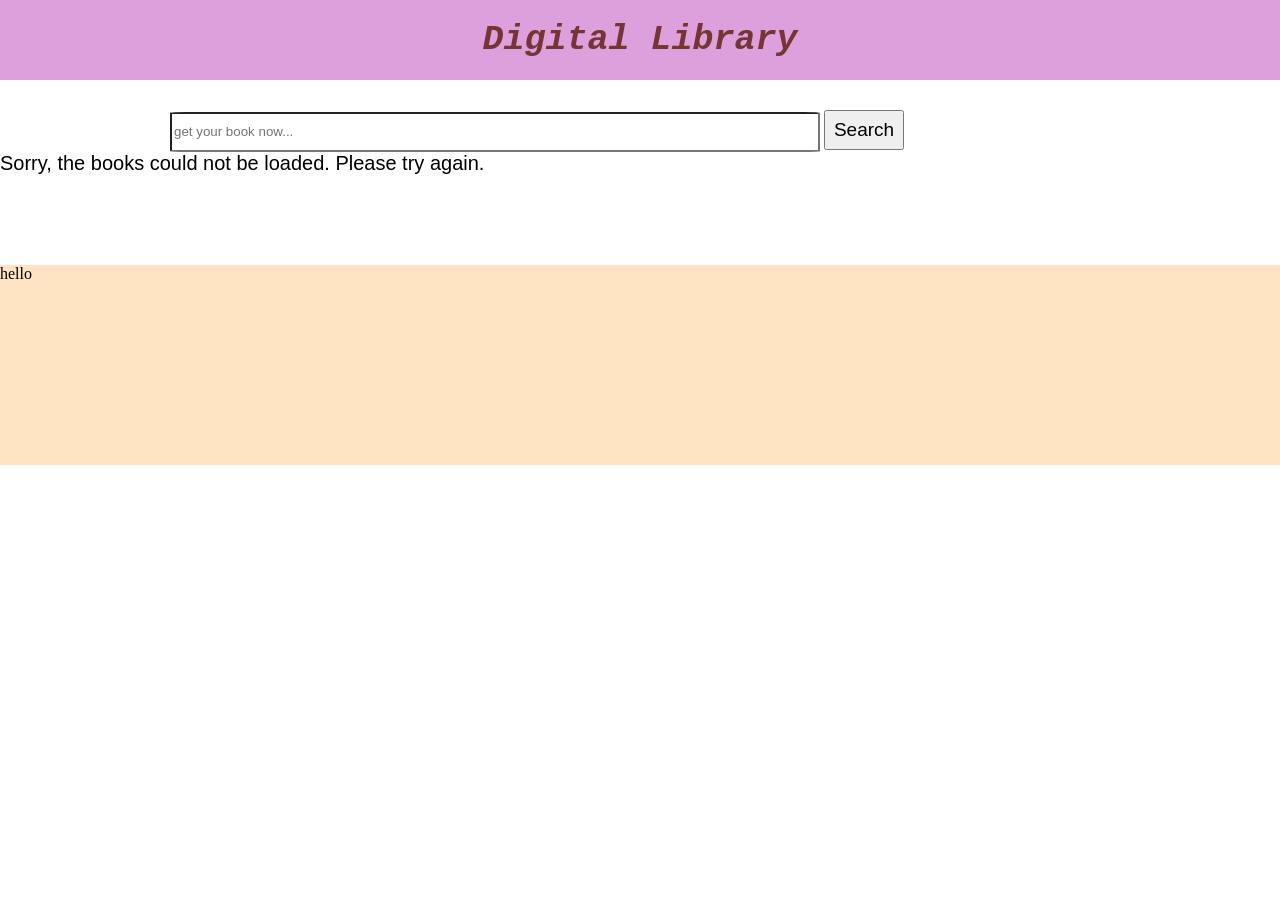
<file: index.html>
<!DOCTYPE html>
<html lang="en">
<head>
    <meta charset="UTF-8">
    <meta name="viewport" content="width=device-width, initial-scale=1.0">
    <link rel="stylesheet" href="style.css">
    <title>  Digi-Library </title>
</head>
<body>
    <div class="title-bar">
        <h1> Digital Library </h1>
    </div>
    <search>
  <form id="search-form">
    <input 
      type="search" 
      id="site-search" 
      name="q" 
      placeholder="get your book now..." 
      aria-label="Search for books"
      required>
    <button type="submit">Search</button>
  </form>
</search>
    <div id="books-container"></div>
    <footer> hello </footer>

     <script src="script.js"></script>
</body>
</html>
</file>
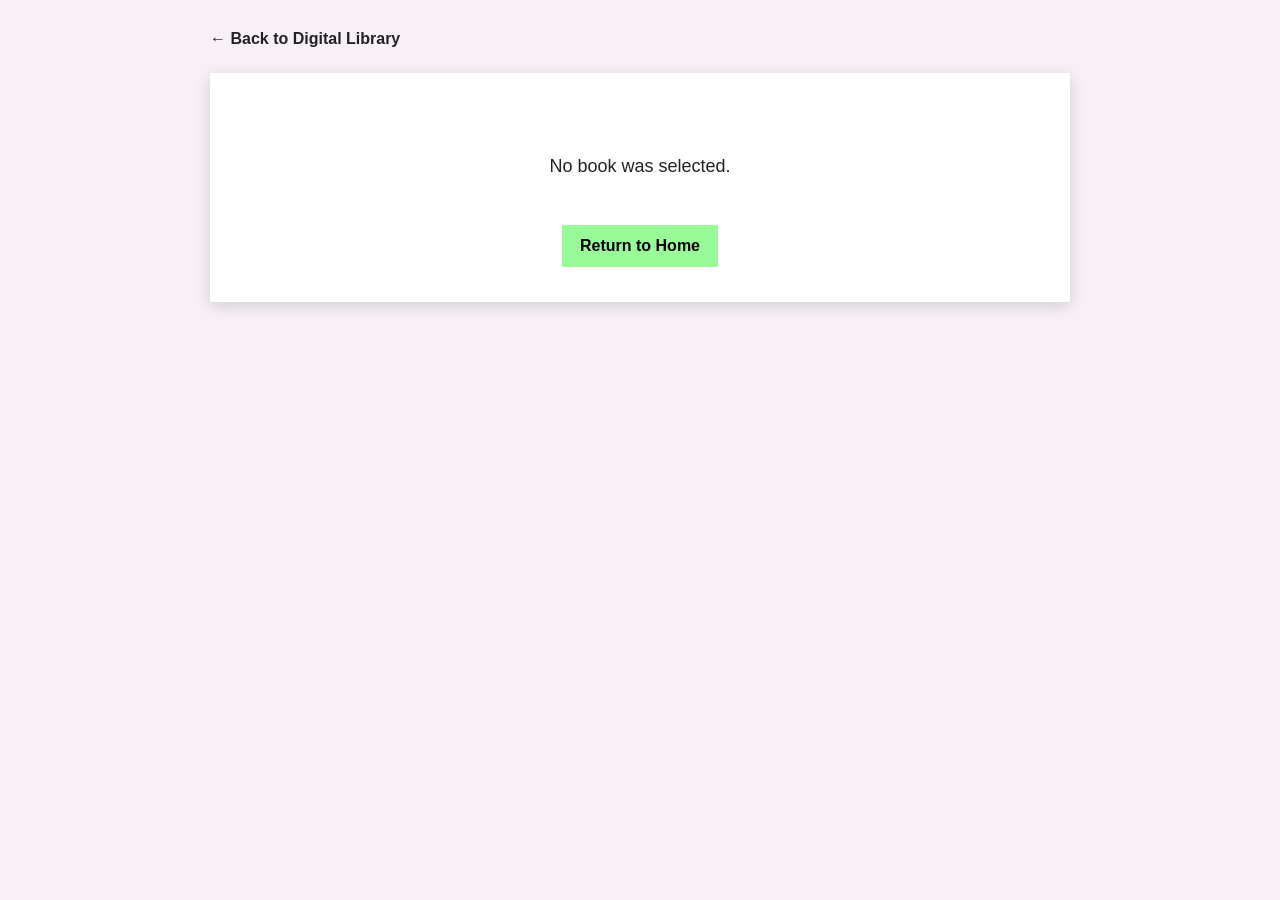
<file: book-details.html>
<!DOCTYPE html>
<html lang="en">
<head>
    <meta charset="UTF-8">
    <meta name="viewport" content="width=device-width, initial-scale=1.0">
    <link rel="stylesheet" href="details.css">
    <title>Book Details | Digi-Library</title>
</head>
<body>

    <main class="details-page">
        <a class="back-link" href="index.html">← Back to Digital Library</a>

        <section id="book-details" class="details-card">
            <p class="status">Loading book details...</p>
        </section>
    </main>

    <script src="details.js"></script>
</body>
</html>
</file>
<file: style.css>
*{
    margin: 0;
    border: border-box;
}
#search-form{
    margin-left: 170px;
    margin-top: 30px;
}
button{
    height: 40px;
    width: 80px;
    font-size: 19px;
}
#site-search{
    border-radius: 2.5%;
    height: 40px;
    width: 650px;
}
.title-bar{
    background-color: plum;
    text-align: center;
    line-height: 5rem;
    height: 80px;
}
h1{
    font-family: 'Courier New', Courier, monospace;
    font-size: 35px;
    color: rgb(118, 53, 53);
    text-shadow: 40 40 20% black;
    font-style:oblique;
}
.books{
    justify-content: space-between;
    display: flex;
    align-items: center;
    margin-left: 250px;
    margin-top: 40px;
    height: 200px;
    width: 999.400px;
    background-color:aliceblue;
    box-shadow: 0 4px 10px black;
}
.book-image{
    background-size:cover;
    height: 200px;
    width:130px;
    }
.book-title{
    width: 100px;
    font-size: 30px;
    font-family: Verdana, Geneva, Tahoma, sans-serif;
}
.book-author{
    width: 200px;
    font-size: 25px;
    font-family: Verdana, Geneva, Tahoma, sans-serif;
}
p{
    font-size: 20px;
    font-family: 'Gill Sans', 'Gill Sans MT', Calibri, 'Trebuchet MS', sans-serif;
}
.view{
    text-align: center;
    height: 50px;
    width:150px;
    line-height: 3rem;
    color: black;
    font-size: 19px;
    background-color:palegreen;
}
.loading-books {
    text-align: center;
    padding: 50px 20px;
}

.loader {
    width: 35px;
    height: 35px;
    border: 4px solid #ddd;
    border-top: 4px solid currentColor;
    border-radius: 50%;
    animation: spin 0.8s linear infinite;
    margin: 0 auto 15px;
}

@keyframes spin {
    to {
        transform: rotate(360deg);
    }
}
footer{
    height: 200px;
    background-color: bisque;
    margin-top: 90px;
}
</file>
<file: details.css>
* {
    box-sizing: border-box;
}

body {
    margin: 0;
    background-color: #f7f1f7;
    font-family: Arial, Helvetica, sans-serif;
    color: #222;
}

.details-page {
    max-width: 900px;
    margin: 0 auto;
    padding: 30px 20px 60px;
}

.back-link {
    display: inline-block;
    margin-bottom: 25px;
    color: #222;
    text-decoration: none;
    font-weight: bold;
}

.details-card {
    background: white;
    padding: 35px;
    box-shadow: 0 4px 15px rgba(0, 0, 0, 0.15);
    text-align: center;
}

.big-cover {
    display: block;
    width: 300px;
    max-width: 80%;
    max-height: 480px;
    object-fit: contain;
    margin: 0 auto 30px;
    box-shadow: 0 5px 15px rgba(0, 0, 0, 0.25);
}

.details-card h1 {
    font-size: 38px;
    margin-bottom: 15px;
}

.author,
.genre {
    font-size: 20px;
    margin: 10px 0;
}

.blurb-section,
.rating-section,
.reading-section,
.listing-section {
    margin-top: 35px;
    text-align: left;
}

.blurb-section h2,
.rating-section h2,
.reading-section h2,
.listing-section h2 {
    margin-bottom: 12px;
}

.blurb {
    font-size: 18px;
    line-height: 1.7;
}

.rating {
    font-size: 22px;
}

.listings {
    display: flex;
    flex-wrap: wrap;
    gap: 12px;
}

.listing,
.action-link {
    display: inline-block;
    padding: 12px 18px;
    background-color: palegreen;
    color: black;
    text-decoration: none;
    font-weight: bold;
}

.status,
.error {
    font-size: 18px;
    padding: 30px;
}

@media (max-width: 600px) {
    .details-card {
        padding: 20px;
    }

    .details-card h1 {
        font-size: 28px;
    }

    .big-cover {
        width: 240px;
    }
}
</file>
